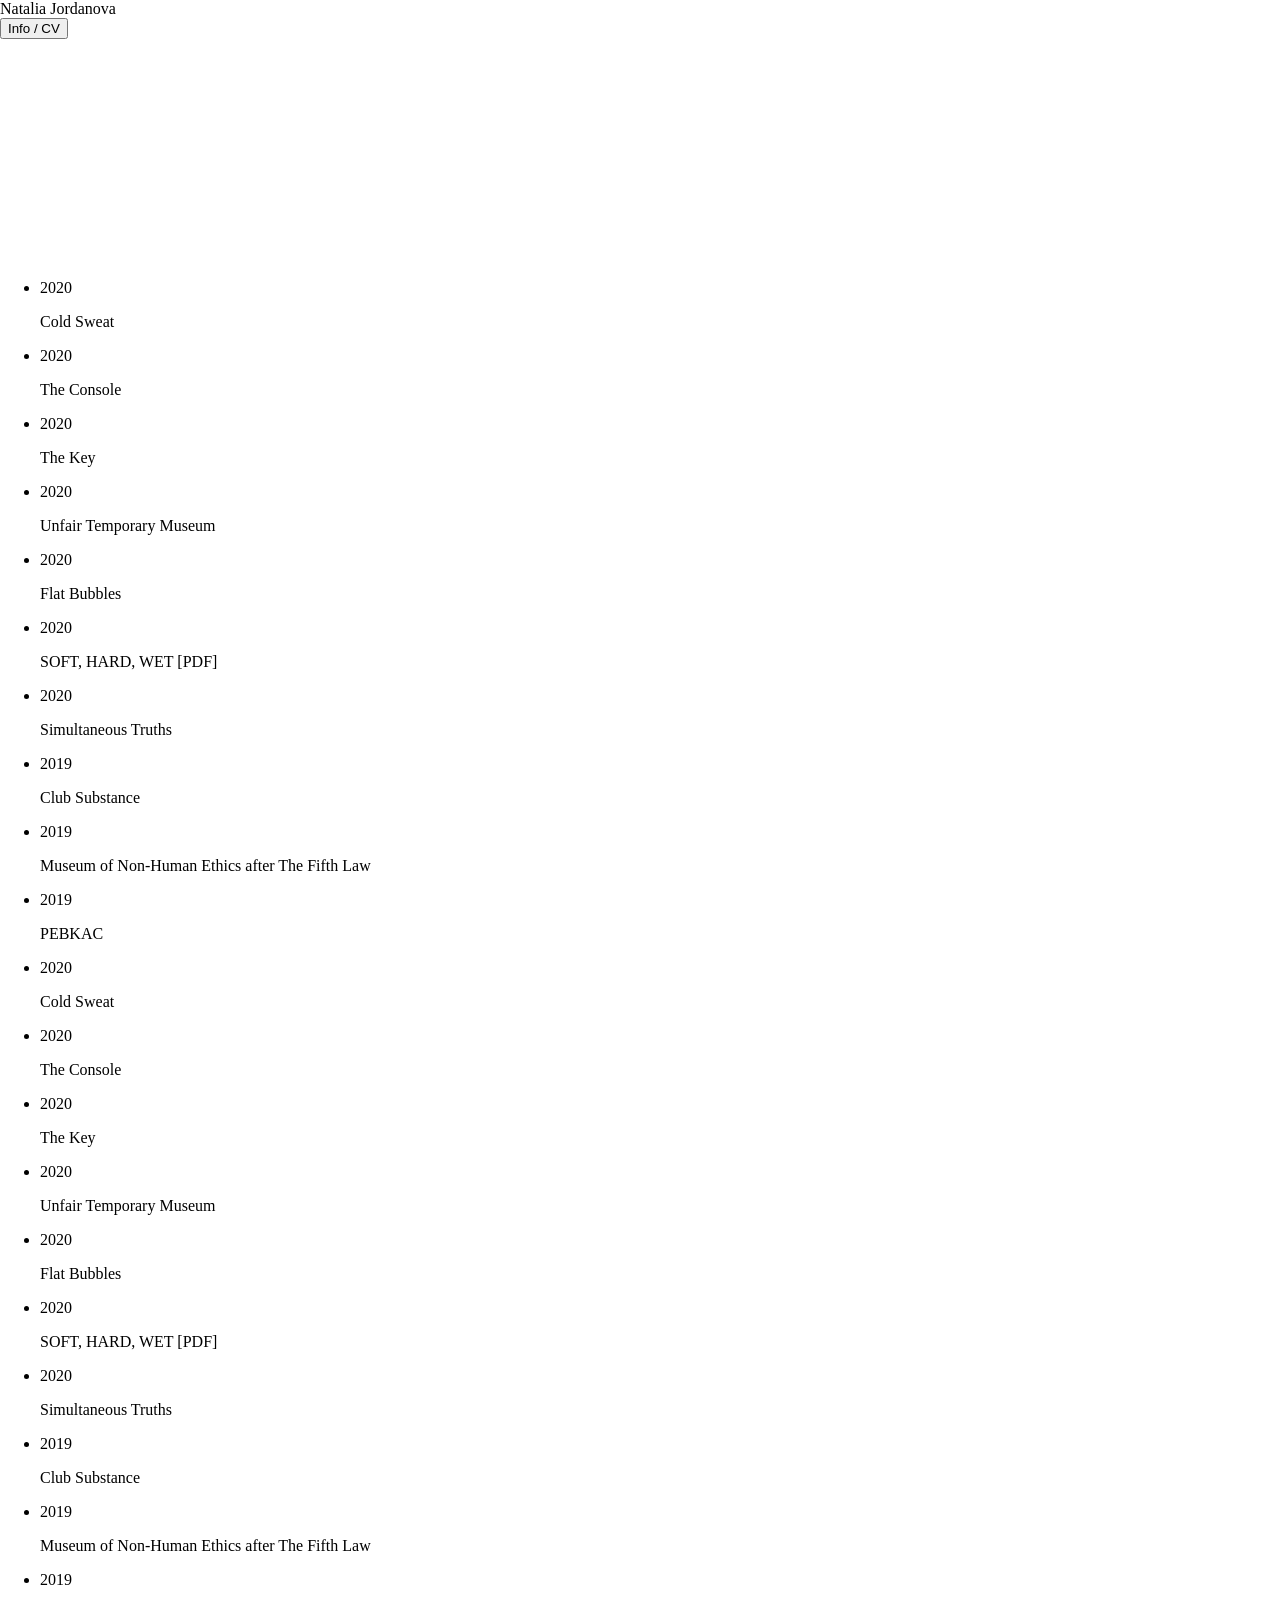
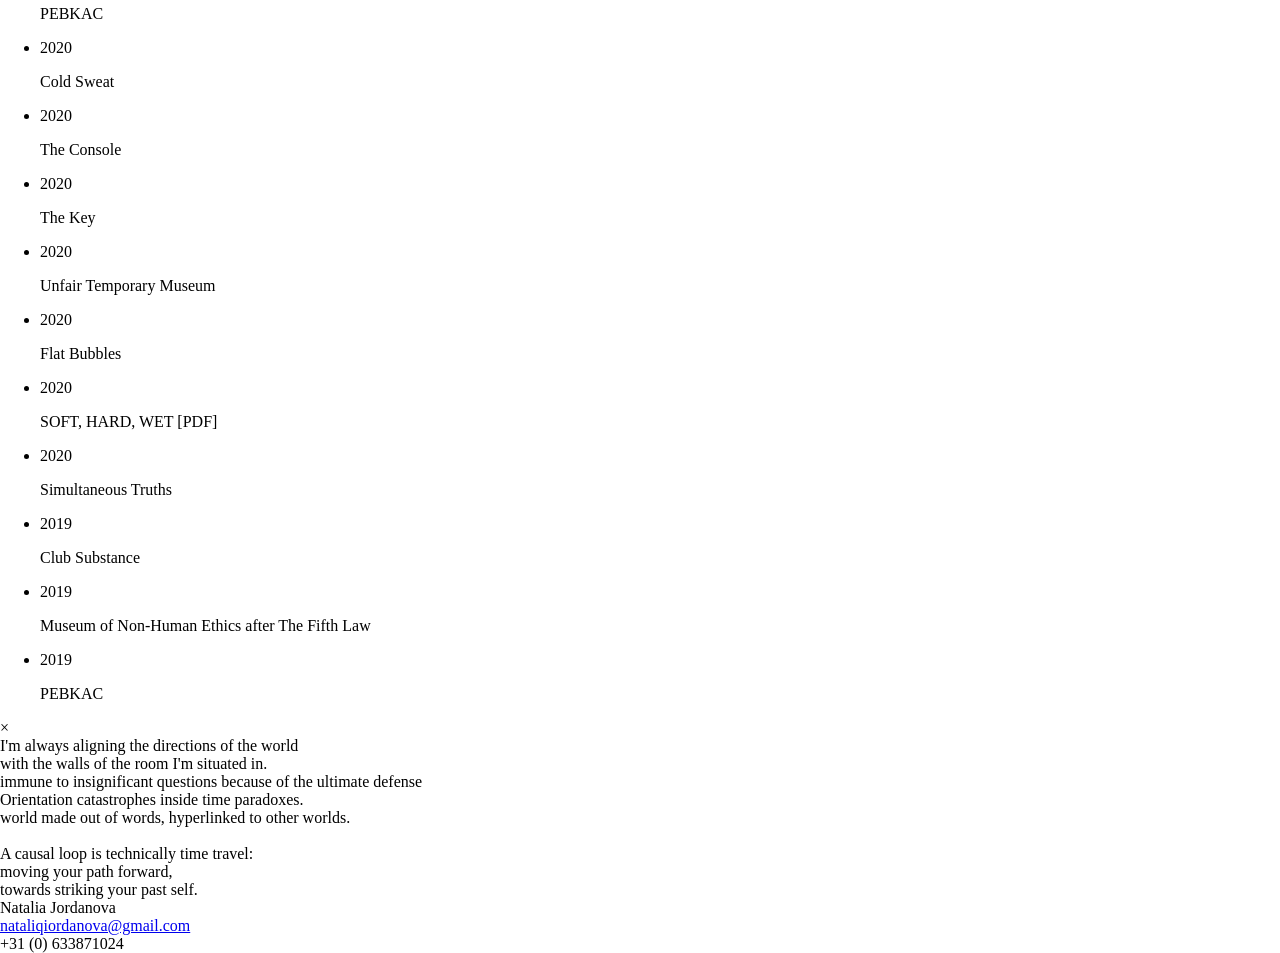
<file: baseline.html>
<!DOCTYPE html>
<html lang="en">
<head>
  <meta charset="UTF-8">
  <meta name="viewport" content="width=device-width, initial-scale=1.0">
  <title>Natalia Jordanova - Interactive Prototype</title>
  <link rel="stylesheet" href="style.css">
</head>
<body>

  <header>
    <div class="author-name" id="logoTitle">Natalia Jordanova</div>
    <button class="info-toggle" id="infoToggle">Info / CV</button>
  </header>

  <div class="sprite-container">
    <canvas id="spriteCanvas" width="220" height="220"></canvas>
  </div>

  <div class="wrapper-menu" id="wrapperMenu">
    <div class="menu-content-inner" id="menuInner">
      
      <div class="container_menu" id="menufirst">
        <ul class="list_menu">
          <li class="menu-item"><span class="nb-menu">2020</span><p class="title-menu">Cold Sweat</p></li>
          <li class="menu-item"><span class="nb-menu">2020</span><p class="title-menu">The Console</p></li>
          <li class="menu-item"><span class="nb-menu">2020</span><p class="title-menu">The Key</p></li>
          <li class="menu-item"><span class="nb-menu">2020</span><p class="title-menu">Unfair Temporary Museum</p></li>
          <li class="menu-item"><span class="nb-menu">2020</span><p class="title-menu">Flat Bubbles</p></li>
          <li class="menu-item"><span class="nb-menu">2020</span><p class="title-menu">SOFT, HARD, WET [PDF]</p></li>
          <li class="menu-item"><span class="nb-menu">2020</span><p class="title-menu">Simultaneous Truths</p></li>
          <li class="menu-item"><span class="nb-menu">2019</span><p class="title-menu">Club Substance</p></li>
          <li class="menu-item"><span class="nb-menu">2019</span><p class="title-menu">Museum of Non-Human Ethics after The Fifth Law</p></li>
          <li class="menu-item"><span class="nb-menu">2019</span><p class="title-menu">PEBKAC</p></li>
        </ul>
      </div>

      <div class="container_menu menutocopy">
        <ul class="list_menu">
          <li class="menu-item"><span class="nb-menu">2020</span><p class="title-menu">Cold Sweat</p></li>
          <li class="menu-item"><span class="nb-menu">2020</span><p class="title-menu">The Console</p></li>
          <li class="menu-item"><span class="nb-menu">2020</span><p class="title-menu">The Key</p></li>
          <li class="menu-item"><span class="nb-menu">2020</span><p class="title-menu">Unfair Temporary Museum</p></li>
          <li class="menu-item"><span class="nb-menu">2020</span><p class="title-menu">Flat Bubbles</p></li>
          <li class="menu-item"><span class="nb-menu">2020</span><p class="title-menu">SOFT, HARD, WET [PDF]</p></li>
          <li class="menu-item"><span class="nb-menu">2020</span><p class="title-menu">Simultaneous Truths</p></li>
          <li class="menu-item"><span class="nb-menu">2019</span><p class="title-menu">Club Substance</p></li>
          <li class="menu-item"><span class="nb-menu">2019</span><p class="title-menu">Museum of Non-Human Ethics after The Fifth Law</p></li>
          <li class="menu-item"><span class="nb-menu">2019</span><p class="title-menu">PEBKAC</p></li>
        </ul>
      </div>

      <div class="container_menu" id="menulast">
        <ul class="list_menu">
          <li class="menu-item"><span class="nb-menu">2020</span><p class="title-menu">Cold Sweat</p></li>
          <li class="menu-item"><span class="nb-menu">2020</span><p class="title-menu">The Console</p></li>
          <li class="menu-item"><span class="nb-menu">2020</span><p class="title-menu">The Key</p></li>
          <li class="menu-item"><span class="nb-menu">2020</span><p class="title-menu">Unfair Temporary Museum</p></li>
          <li class="menu-item"><span class="nb-menu">2020</span><p class="title-menu">Flat Bubbles</p></li>
          <li class="menu-item"><span class="nb-menu">2020</span><p class="title-menu">SOFT, HARD, WET [PDF]</p></li>
          <li class="menu-item"><span class="nb-menu">2020</span><p class="title-menu">Simultaneous Truths</p></li>
          <li class="menu-item"><span class="nb-menu">2019</span><p class="title-menu">Club Substance</p></li>
          <li class="menu-item"><span class="nb-menu">2019</span><p class="title-menu">Museum of Non-Human Ethics after The Fifth Law</p></li>
          <li class="menu-item"><span class="nb-menu">2019</span><p class="title-menu">PEBKAC</p></li>
        </ul>
      </div>

    </div>
  </div>

  <aside class="author-content-panel" id="infoPanel">
    <span class="btn-close" id="btnClose">&times;</span>
    <div class="poem-text">
      I'm always aligning the directions of the world<br>
      with the walls of the room I'm situated in.<br>
      immune to insignificant questions because of the ultimate defense<br>
      Orientation catastrophes inside time paradoxes.<br>
      world made out of words, hyperlinked to other worlds.<br><br>
      A causal loop is technically time travel:<br>
      moving your path forward,<br>
      towards striking your past self.
    </div>
    <div class="contact-details">
      Natalia Jordanova<br>
      <a href="mailto:nataliqiordanova@gmail.com">nataliqiordanova@gmail.com</a><br>
      +31 (0) 633871024
    </div>
  </aside>

  <script src="script.js"></script>
</body>
</html>
</file>
<file: style.css>
body {
    position: relative;
    width: 100vw;
    height: 100vh;
    margin: 0;
    overflow: hidden;
    background-color: #fff;
    color: #000;
    font-family: "Times New Roman", Times, serif;
}

.background-text p {
    position: relative;
    margin: 0;
    font-size: 0.68rem;
    line-height: 1.1;
    white-space: pre-line;
}

.background-text {
    position: absolute;
    top: 0;
    left: 0;
    width: 100%;
    height: 100%;
    display: grid;
    grid-template-columns: repeat(5, minmax(0, 1fr));
    gap: 8px 16px;
    align-content: space-between;
    box-sizing: border-box;
    padding: 20px;
    z-index: 0;
    color: #333;
    overflow-y: auto;
}

@media (max-width: 900px) {
    .background-text {
        grid-template-columns: repeat(3, minmax(0, 1fr));
    }
}

@media (max-width: 600px) {
    .background-text {
        grid-template-columns: repeat(2, minmax(0, 1fr));
    }
}/*

https://www.joshwcomeau.com/css/
:https://www.w3schools.com/css/css3_animations.asp
https://www.joshwcomeau.com/animation/keyframe-animations/


/* floating animation */
@keyframes floatAround {
    0% {
        transform: translate(0, 0) rotate(0);
    }
    33% {
        transform: translate(var(--float-x), var(--float-y)) rotate(var(--float-rotation));
    }
    66% {
        transform: translate(calc(var(--float-x) * -1), calc(var(--float-y) * -1)) rotate(calc(var(--float-rotation) * -1));
    }
    100% {
        transform: translate(0, 0) rotate(0);
    }
}

.interactive-layer {
    position: absolute;
    border: 1px solid #000;
    background-color: #fff;
    padding: 15px;
    animation: floatAround 8s ease-in-out infinite;
    cursor: grab;
    z-index: 10;
    margin: 10px;
}

.float-fast {
    animation-duration: 4s;
}

.float-medium {
    animation-duration: 7s;
}

.float-slow {
    animation-duration: 12s;
}

.interactive-layer:hover {
    animation-play-state: paused;
}

.delay-1 {
    animation-delay: -2s;
}

.delay-2 {
    animation-delay: -4s;
}

.delay-3 {
    animation-delay: -6s;
}

.delay-4 {
    animation-delay: -1s;
}

.box-text {
    font-size: 1.2rem;
    line-height: 1.4;
}

.box-image {
    max-width: 200px;
    display: block;
}

.interactive-layer.is-dragging {
    cursor: grabbing;
    z-index: 100;
    box-shadow: 0 4px 8px rgba(0, 0, 0, 0.2);
}
</file>
